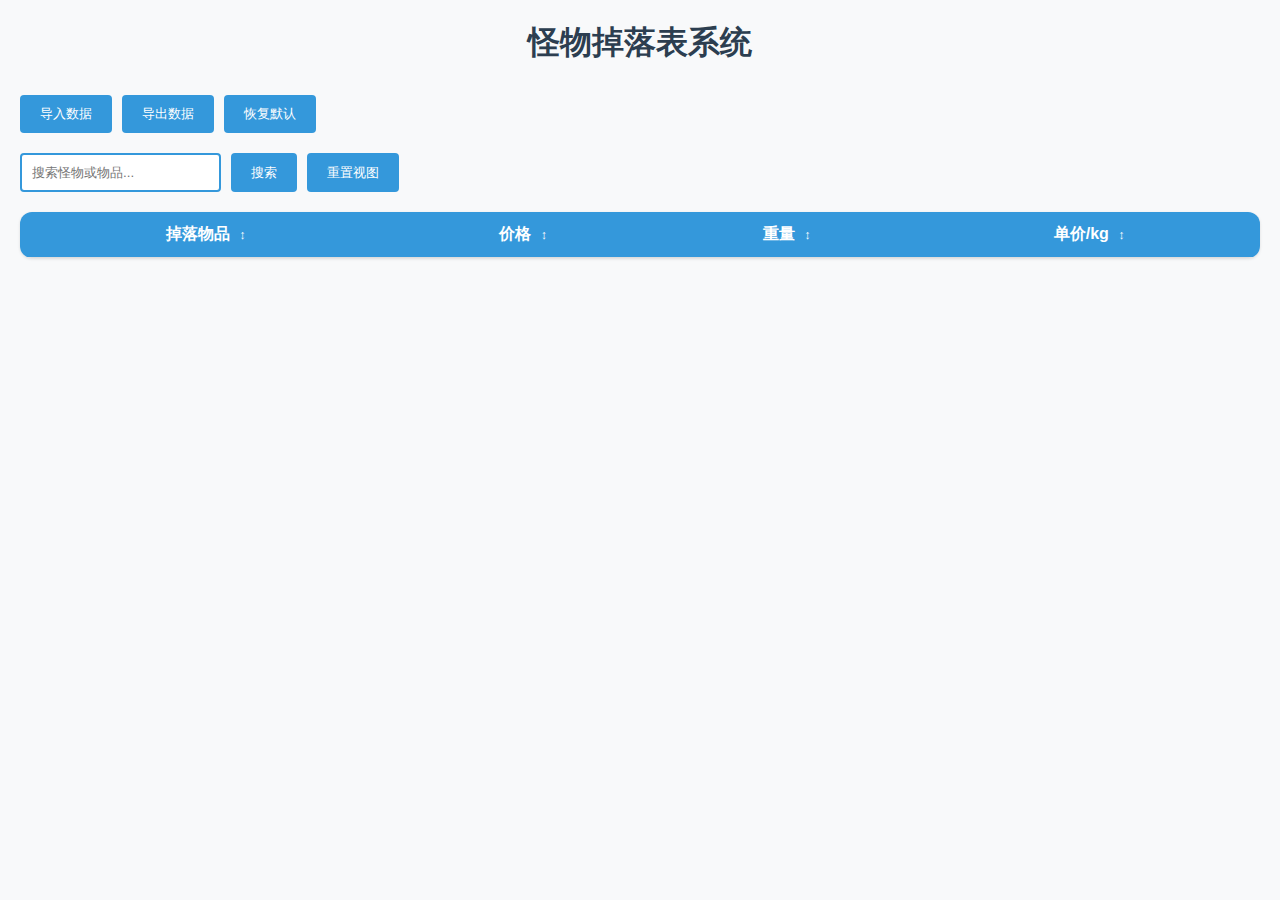
<file: index.html>
<!DOCTYPE html>
<html>
<head>
    <title>本地怪物掉落表系统</title>
    <style>
        body {
            font-family: Arial, sans-serif;
            margin: 20px;
            background-color: #f8f9fa;
        }
        h1 {
            color: #2c3e50;
            text-align: center;
            margin-bottom: 30px;
        }
        table {
            width: 100%;
            border-collapse: collapse;
            margin-top: 20px;
            background: var(--table-bg);
            border-radius: 12px; /* 新增圆角 */
            overflow: hidden; /* 隐藏边角 */
            box-shadow: 0 1px 3px rgba(0,0,0,0.12);
        }
        th, td {
            padding: 12px 15px;
            border-bottom: 1px solid #ddd;
            position: relative;
            text-align: center;
        }
        th {
            background-color: #3498db;
            color: white;
            cursor: pointer;
            transition: background 0.3s;
        }
        th:hover {
            background-color: #2980b9;
        }
        tr:hover {
            background-color: #f6f6f6;
        }
        .source-tag {
            display: inline-flex;
            align-items: center;
            padding: 0.25rem 0.75rem;
            margin: 0.25rem 0.5rem 0.25rem 0;
            border-radius: 999px;
            font-size: 0.85em;
            font-weight: 500;
            box-shadow: 0 2px 3px rgba(0, 0, 0, 0.05);
            transition: transform 0.1s ease;
        }

        .source-tag:hover {
            transform: translateY(-1px);
        }
        .controls {
            display: flex;
            gap: 10px;
            margin-bottom: 20px;
            flex-wrap: wrap;
        }
        #searchInput {
            flex: 1;
            padding: 10px;
            max-width: 400px;
            border: 2px solid #3498db;
            border-radius: 4px;
            outline: none;
        }
        button {
            padding: 10px 20px;
            background: #3498db;
            color: white;
            border: none;
            border-radius: 4px;
            cursor: pointer;
            transition: all 0.3s;
        }
        button:hover {
            background: #2980b9;
            transform: translateY(-1px);
        }
        .sort-indicator {
            margin-left: 5px;
            font-size: 0.8em;
        }
        .tooltip {
            position: absolute;
            background: white;
            border: 1px solid #ddd;
            padding: 10px;
            box-shadow: 0 2px 5px rgba(0,0,0,0.1);
            z-index: 100;
            max-width: 300px;
            display: none;
        }
        .data-management {
            margin: 20px 0;
            display: flex;
            gap: 10px;
        }
        .file-input {
            position: relative;
            overflow: hidden;
        }
        .file-input input[type="file"] {
            position: absolute;
            left: 0;
            top: 0;
            opacity: 0;
            width: 100%;
            height: 100%;
            cursor: pointer;
        }
        .autocomplete-items {
            position: absolute;
            background: white;
            border: 1px solid #ddd;
            max-height: 200px;
            overflow-y: auto;
            width: 400px;
            box-shadow: 0 2px 4px rgba(0,0,0,0.1);
            z-index: 100;
            display: none;
        }
        .autocomplete-item {
            padding: 10px;
            cursor: pointer;
            transition: background 0.2s;
        }
        .autocomplete-item:hover {
            background: #f5f5f5;
        }
        .progress-container {
            position: relative;
            display: inline-block;
            width: 100%;
        }
        .progress-bar {
            position: absolute;
            left: 0;
            top: 0;
            height: 100%;
            background: rgba(52, 152, 219, 0.2);
            z-index: 0;
            transition: width 0.3s;
        }
        .progress-text {
            position: relative;
            z-index: 1;
        }
        @keyframes rowFlipIn {
            from {
                opacity: 0;
                transform: rotateX(-90deg);
            }
            to {
                opacity: 1;
                transform: rotateX(0deg);
            }
        }

        tr {
            transition: all 0.3s ease;
            transform-style: preserve-3d;
            position: relative;
        }
        tbody tr:hover {
            transform: perspective(1000px) rotateX(5deg) translateZ(15px);
            box-shadow: 0 10px 20px rgba(0,0,0,0.15);
            z-index: 10;
        }

        /* 表头保持原有效果 */
        th:hover {
            background-color: #2980b9 !important;
            transform: none !important;
            box-shadow: none !important;
        }

        .sorting-animation {
            animation: rowFlipIn 0.5s ease-out;
        }
        
    </style>
</head>
<body>
    <h1>怪物掉落表系统</h1>
    
    <div class="data-management">
        <div class="file-input">
            <button>导入数据</button>
            <input type="file" id="fileInput" accept=".json">
        </div>
        <button onclick="exportData()">导出数据</button>
        <button onclick="resetToDefault()">恢复默认</button>
    </div>

    <div class="controls">
        <div style="position:relative;">
            <input type="text" id="searchInput" placeholder="搜索怪物或物品..." autocomplete="off">
            <div id="autocompleteList" class="autocomplete-items"></div>
        </div>
        <button onclick="searchData()">搜索</button>
        <button onclick="resetView()">重置视图</button>
    </div>

    <table id="lootTable">
        <thead>
            <tr>
                <th onclick="sortData('item')">掉落物品 <span class="sort-indicator">↕</span></th>
                <th onclick="sortData('price')">价格 <span class="sort-indicator">↕</span></th>
                <th onclick="sortData('weight')">重量 <span class="sort-indicator">↕</span></th>
                <th onclick="sortData('ppk')">单价/kg <span class="sort-indicator">↕</span></th>
            </tr>
        </thead>
        <tbody id="tableBody"></tbody>
    </table>

    <div id="tooltip" class="tooltip"></div>

    <script>
        // 默认数据
        const DEFAULT_DATA = {}; // 清空默认数据
        // 系统状态
        const COLOR_PALETTE = ['#FFB3BA', '#BAFFC9', '#BAE1FF', '#FFDFBA', '#D0BAFF'];
        let monsterColors = {};
        let currentData = [];
        let sortState = { column: null, order: 0 };
        let maxValues = { price: 0, weight: 0, ppk: 0 };
        let itemSourceMap = {};
        let lootData = {};


        // 初始化
        async function init() {
            await loadExternalData(); // 新增此行
            loadSavedData();
            setupEventListeners();
            initializeData();
            updateView();
        }
        
        // 新增数据加载函数
        async function loadExternalData() {
            try {
                const response = await fetch('data.json');
                lootData = await response.json();
            } catch (error) {
                console.error('加载data.json失败，使用默认数据');
                lootData = { /* 可保留少量默认数据 */ };
            }
        }

        function loadSavedData() {
            const savedData = localStorage.getItem('lootData');
            lootData = savedData ? JSON.parse(savedData) : {...DEFAULT_DATA};
        }

        function initializeData() {
            generateColorMap();
            buildItemSourceMap();
            processRawData();
        }

        function generateColorMap() {
            let colorIndex = 0;
            Object.keys(lootData).forEach(monster => {
                monsterColors[monster] = COLOR_PALETTE[colorIndex % COLOR_PALETTE.length];
                colorIndex++;
            });
        }

        function buildItemSourceMap() {
            itemSourceMap = {};
            Object.entries(lootData).forEach(([monster, drops]) => {
                drops.forEach(drop => {
                    if (!itemSourceMap[drop.item]) {
                        itemSourceMap[drop.item] = new Set();
                    }
                    itemSourceMap[drop.item].add(monster);
                });
            });
        }

        function processRawData() {
        const mergedItems = {};
        Object.entries(lootData).forEach(([monster, drops]) => {
            drops.forEach(drop => {
                if (!mergedItems[drop.item]) {
                    mergedItems[drop.item] = {
                        item: drop.item,
                        price: [], // 改为数组记录所有值
                        weight: [],
                        ppk: 0,
                        monsters: new Set([monster]),
                        display: true
                    };
                } else {
                    mergedItems[drop.item].monsters.add(monster);
                }
                // 收集所有价格和重量
                mergedItems[drop.item].price.push(drop.price);
                mergedItems[drop.item].weight.push(drop.weight);
            });
        });

        // 计算平均值
        currentData = Object.values(mergedItems).map(item => {
            const avgPrice = item.price.reduce((a, b) => a + b, 0) / item.price.length;
            const avgWeight = item.weight.reduce((a, b) => a + b, 0) / item.weight.length;
            return {
                ...item,
                price: Number(avgPrice.toFixed(2)),
                weight: Number(avgWeight.toFixed(2)),
                ppk: Number((avgPrice / avgWeight).toFixed(2))
            };
        });

        calculateMaxValues();
    }

        function calculateMaxValues() {
            maxValues = {
                price: Math.max(...currentData.map(d => d.price)),
                weight: Math.max(...currentData.map(d => d.weight)),
                ppk: Math.max(...currentData.map(d => d.ppk))
            };
        }

        function setupEventListeners() {
            // 文件操作
            document.getElementById('fileInput').addEventListener('change', handleFileSelect);
            
            // 搜索栏事件
            const searchInput = document.getElementById('searchInput');
            // 新增右键清空事件
            searchInput.addEventListener('contextmenu', function(e) {
                e.preventDefault();
                this.value = '';
                this.dispatchEvent(new Event('input')); // 触发input事件
                updateAutocomplete.call(this);
            });



            searchInput.addEventListener('input', function() {
                updateAutocomplete.call(this);
                searchData(); // 新增：输入变化时立即执行搜索
            });
            searchInput.addEventListener('focus', () => updateAutocomplete.call(searchInput));
            searchInput.addEventListener('blur', () => {
                setTimeout(() => {
                    document.getElementById('autocompleteList').style.display = 'none';
                }, 100);
            });

            // 物品列悬停事件
            document.addEventListener('mouseover', (e) => {
                const itemCell = e.target.closest('td:first-child');
                if (itemCell) {
                    const item = itemCell.closest('tr').dataset.item;
                    showTooltip(item, e);
                }
            });

            document.addEventListener('mouseout', (e) => {
                if (e.target.closest('td:first-child')) {
                    hideTooltip();
                }
            });
        }

        // 新增的自动完成更新函数
        function updateAutocomplete() {
            const query = this.value.toLowerCase();
            const list = document.getElementById('autocompleteList');
            list.innerHTML = '';

            // 当查询为空时显示全部数据
            const allItems = [
                ...Object.keys(lootData),
                ...Object.keys(itemSourceMap).filter(i => !lootData[i]) // 排除重复的怪物名称
            ].filter((v, i, a) => a.indexOf(v) === i);

            const matches = query ? 
                allItems.filter(item => item.toLowerCase().includes(query)) : 
                allItems;

            list.innerHTML = matches.map(item => `
                <div class="autocomplete-item" onclick="selectSuggestion('${item}')">
                    ${lootData[item] ? '怪物：' : '物品：'}${item}
                </div>
            `).join('');

            list.style.display = 'none';
            list.offsetHeight; // 触发重绘
            list.style.display = matches.length ? 'block' : 'none';
        }


        // 点击搜索栏显示全部怪物
        function showAllMonsters() {
            const list = document.getElementById('autocompleteList');
            list.innerHTML = Object.keys(lootData)
                .sort()
                .map(monster => `
                    <div class="autocomplete-item" onclick="selectSuggestion('${monster}')">
                        怪物：${monster}
                    </div>
                `).join('');
            list.style.display = 'block';
        }

        function selectSuggestion(value) {
            const searchInput = document.getElementById('searchInput');
            searchInput.value = value;
            searchInput.dispatchEvent(new Event('input')); // 触发输入事件
            document.getElementById('autocompleteList').style.display = 'none';
            
            // 立即执行搜索
            setTimeout(() => searchData(), 50); // 添加微小延迟确保输入更新
        }


        // 修改后的tooltip显示
        function showTooltip(item, event) {
            const tooltip = document.getElementById('tooltip');
            const dataItem = currentData.find(d => d.item === item);
            if (!dataItem) return;
            
            tooltip.innerHTML = `
                <strong>${item}</strong><br>
                掉落来源：${Array.from(dataItem.monsters)
                    .map(m => `<span class="source-tag" style="background:${monsterColors[m]}">${m}</span>`)
                    .join(' ')}
            `;
            tooltip.style.display = 'block';
            tooltip.style.left = `${event.pageX + 15}px`;
            tooltip.style.top = `${event.pageY + 15}px`;
        }

        function hideTooltip() {
            document.getElementById('tooltip').style.display = 'none';
        }

        // 以下保持原有功能不变（处理文件、导出、排序等）...
        function handleFileSelect(event) {
            const file = event.target.files[0];
            if (!file) return;

            const reader = new FileReader();
            reader.onload = (e) => {
                try {
                    lootData = JSON.parse(e.target.result);
                    localStorage.setItem('lootData', JSON.stringify(lootData));
                    location.reload();
                } catch {
                    alert('无效的JSON文件');
                }
            };
            reader.readAsText(file);
        }

        function exportData() {
            const dataStr = JSON.stringify(lootData, null, 2);
            const blob = new Blob([dataStr], { type: 'application/json' });
            const url = URL.createObjectURL(blob);
            
            const a = document.createElement('a');
            a.href = url;
            a.download = 'loot-data.json';
            a.click();
            URL.revokeObjectURL(url);
        }

        function resetToDefault() {
            if (confirm('确定要恢复默认数据吗？')) {
                localStorage.removeItem('lootData');
                location.reload();
            }
        }

        function searchData() {
            const query = document.getElementById('searchInput').value.toLowerCase();
            currentData.forEach(item => {
                const matchItem = item.item.toLowerCase().includes(query);
                const matchMonster = Array.from(itemSourceMap[item.item] || [])
                    .some(m => m.toLowerCase().includes(query));
                item.display = matchItem || matchMonster;
            });
            updateView();
        }

        function resetView() {
            processRawData();
            document.getElementById('searchInput').value = '';
            updateView();
        }

        function sortData(column) {
            if (sortState.column === column) {
                sortState.order = (sortState.order + 1) % 3;
            } else {
                sortState.order = 1;
                sortState.column = column;
            }

            currentData.sort((a, b) => {
                const modifier = sortState.order === 2 ? -1 : 1;
                if (column === 'item') {
                    return a[column].localeCompare(b[column]) * modifier;
                }
                return (a[column] - b[column]) * modifier;
            });

            if (sortState.order === 0) {
                processRawData();
                sortState.column = null;
            }
            updateView();
        }

        function updateView() {
            const tbody = document.getElementById('tableBody');
            tbody.style.opacity = 0; // 先隐藏表格
            
            // 使用requestAnimationFrame优化动画
            requestAnimationFrame(() => {
                tbody.innerHTML = '';
                
                currentData.filter(item => item.display).forEach((item, index) => {
                    const row = document.createElement('tr');
                    row.dataset.item = item.item;
                    row.className = 'sorting-animation';
                    row.style.animationDelay = `${index * 0.05}s`; // 行级联动画效果

                    row.innerHTML = `
                    <td>
                        <div>${item.item}</div>
                        <div>${Array.from(item.monsters)
                            .map(monster => `<span class="source-tag" style="background:${monsterColors[monster]}">${monster}</span>`)
                            .join('')}
                        </div>
                    </td>
                    <td>
                        <div class="progress-container">
                            ${sortState.column === 'price' ? 
                                `<div class="progress-bar" style="width:${(item.price/maxValues.price*100).toFixed(1)}%"></div>` 
                                : ''}
                            <span class="progress-text">${item.price}</span>
                        </div>
                    </td>
                    <td>
                        <div class="progress-container">
                            ${sortState.column === 'weight' ? 
                                `<div class="progress-bar" style="width:${(item.weight/maxValues.weight*100).toFixed(1)}%"></div>` 
                                : ''}
                            <span class="progress-text">${item.weight}</span>
                        </div>
                    </td>
                    <td>
                        <div class="progress-container">
                            ${sortState.column === 'ppk' ? 
                                `<div class="progress-bar" style="width:${(item.ppk/maxValues.ppk*100).toFixed(1)}%"></div>` 
                                : ''}
                            <span class="progress-text">${item.ppk.toFixed(2)}</span>
                        </div>
                    </td>
                `;

                    tbody.appendChild(row);
                });

                tbody.style.opacity = 1;
                updateSortIndicators();
                
            });
        }

        // 修改后的排序指示器更新
        function updateSortIndicators() {
            document.querySelectorAll('th').forEach(th => {
                const indicator = th.querySelector('.sort-indicator');
                const column = th.getAttribute('onclick').match(/'([^']+)'/)[1];
                if (column === sortState.column) {
                    indicator.textContent = ['↕', '↑', '↓'][sortState.order];
                } else {
                    indicator.textContent = '↕';
                }
            });
        }

        // 初始化
        init();
    </script>
</body>
</html>
</file>
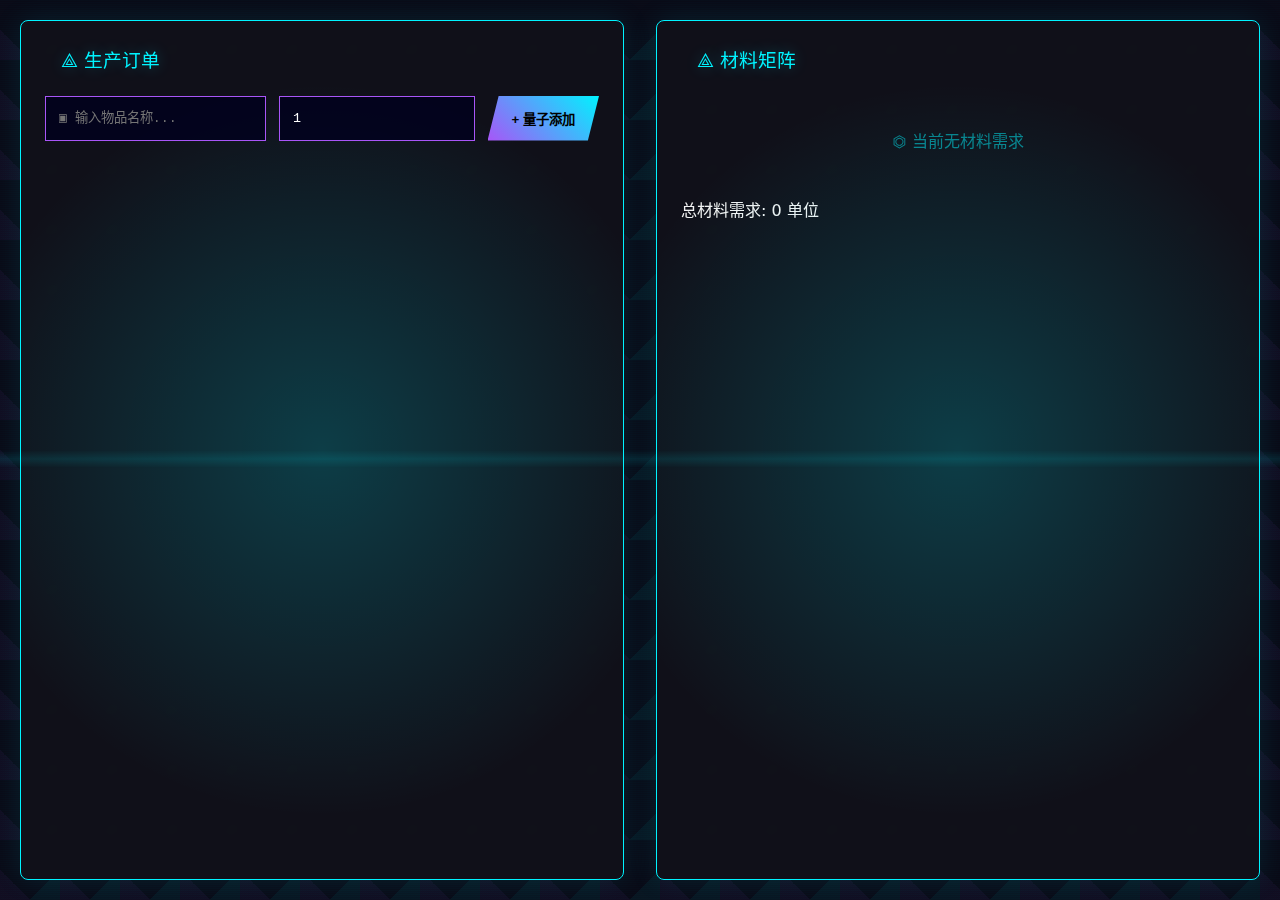
<file: CraftFlow-Guide/index.html>
<!-- index.html -->
<!DOCTYPE html>
<html lang="zh-CN">

<head>
    <meta charset="UTF-8">
    <title>星际制造计算器</title>
    <link rel="stylesheet" href="css/style.css">
</head>

<body>
    <div class="cyber-container">
        <div class="hologram-panel">
            <h3 class="cyber-title">⟁ 生产订单</h3>
            <div class="cyber-input-group">
                <input type="text" id="itemName" class="cyber-input" placeholder="▣ 输入物品名称..." data-glitch-text>
                <div id="suggestions" class="cyber-suggestions"></div>
                <input type="number" id="itemQuantity" value="1" min="1" class="cyber-input">
                <button class="cyber-button" onclick="addOrderItem()">+ 量子添加</button>
            </div>
            <div id="orderList" class="cyber-list"></div>
        </div>

        <div class="hologram-panel">
            <h3 class="cyber-title">⟁ 材料矩阵</h3>
            <div id="materialList" class="particle-grid"></div>
        </div>
    </div>

    <script src=" js/script.js"></script>
    <div class="cyber-grid"></div>
    <div class="scanline"></div>
</body>

</html>
</file>
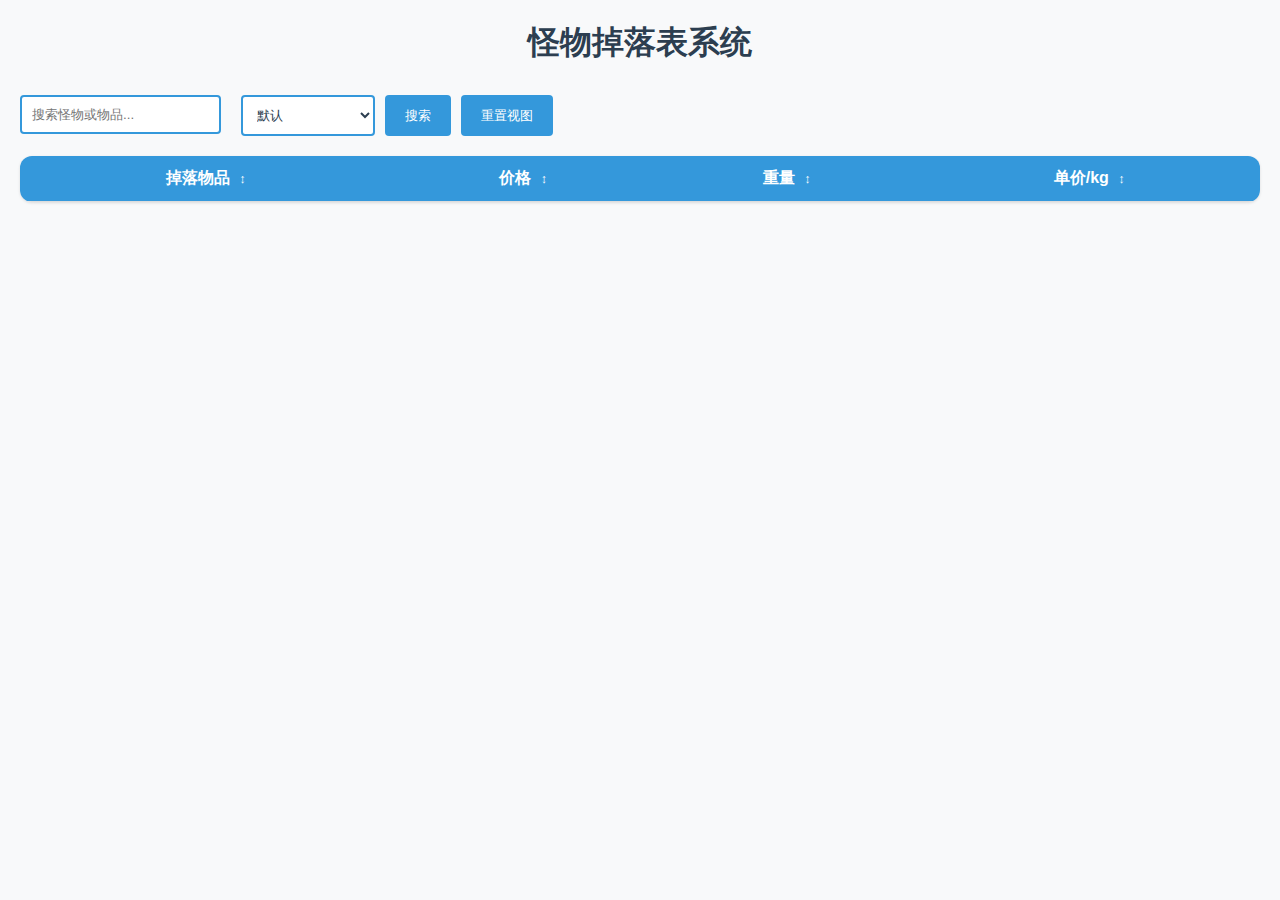
<file: LootHive-Bestiary/index.html>
<!DOCTYPE html>
<html>
<head>
    <title>本地怪物掉落表系统</title>
    <link rel="stylesheet" href="styles.css">
</head>
<body>
    <h1>怪物掉落表系统</h1>

    <div class="controls">
        <div style="position:relative;">
            <input type="text" id="searchInput" placeholder="搜索怪物或物品..." autocomplete="off">
            <div id="autocompleteList" class="autocomplete-items"></div>
        </div>
        <select id="merchantSelect" class="merchant-select" onchange="updatePrices()">
            <option value="1.0">默认</option>
            <option value="0.9">峡谷商人 (0.9x)</option>
        </select>
        <button onclick="searchData()">搜索</button>
        <button onclick="resetView()">重置视图</button>
    </div>

    <table id="lootTable">
        <thead>
            <tr>
                <th onclick="sortData('item')">掉落物品 <span class="sort-indicator">↕</span></th>
                <th onclick="sortData('price')">价格 <span class="sort-indicator">↕</span></th>
                <th onclick="sortData('weight')">重量 <span class="sort-indicator">↕</span></th>
                <th onclick="sortData('ppk')">单价/kg <span class="sort-indicator">↕</span></th>
            </tr>
        </thead>
        <tbody id="tableBody"></tbody>
    </table>

    <div id="tooltip" class="tooltip"></div>

    <script src="scripts.js"></script>
</body>
</html>
</file>
<file: CraftFlow-Guide/css/style.css>
/* style.css */
:root {
    --neon-blue: #00f3ff;
    --neon-purple: #a855f7;
    --deep-space: #0a0a16;
    --cyber-black: #111119;
    --hologram-glow: radial-gradient(circle at center,
            rgba(0, 243, 255, 0.2) 0%,
            transparent 70%);
}

body {
    background: var(--deep-space);
    color: rgba(255, 255, 255, 0.95);
    font-family: 'Segoe UI', system-ui;
    margin: 0;
    height: 100vh;
    overflow: hidden;
}

.cyber-container {
    display: grid;
    grid-template-columns: 1fr 1fr;
    gap: 2rem;
    padding: 20px;
    min-height: 100vh;
    background-image:
        linear-gradient(45deg, rgba(168, 85, 247, 0.05) 25%, transparent 25%),
        linear-gradient(-45deg, rgba(0, 243, 255, 0.05) 25%, transparent 25%);
    background-size: 60px 60px;
    max-height: calc(100vh - 80px);
    overflow-y: auto;
    scroll-behavior: smooth;
    height: calc(100vh - 40px);
    box-sizing: border-box;
}

.hologram-panel {
    background: rgba(17, 17, 25, 0.95);
    border: 1px solid var(--neon-blue);
    border-radius: 8px;
    padding: 1.5rem;
    backdrop-filter: blur(8px);
    box-shadow: 0 0 30px rgba(0, 243, 255, 0.1);
    transition: transform 0.3s cubic-bezier(0.4, 0, 0.2, 1);
    max-height: 90vh;
    overflow-y: auto;
    scroll-behavior: smooth;
    height: 100%;
}

@keyframes scrollGlow {
    0% {
        box-shadow: 0 0 15px rgba(0, 243, 255, 0);
    }

    50% {
        box-shadow: 0 0 15px rgba(0, 243, 255, 0.3);
    }

    100% {
        box-shadow: 0 0 15px rgba(0, 243, 255, 0);
    }
}

.scroll-active {
    animation: scrollGlow 1.5s ease-in-out;
}

.hologram-panel::before {
    content: '';
    position: absolute;
    inset: 0;
    background: var(--hologram-glow);
    pointer-events: none;
}

.cyber-title {
    color: var(--neon-blue);
    font-weight: 500;
    margin: 0 0 1.5rem;
    text-shadow: 0 0 15px rgba(0, 243, 255, 0.3);
    position: relative;
    padding-left: 1rem;
}

.cyber-title::before {
    position: absolute;
    left: -1.2rem;
    filter: drop-shadow(0 0 5px var(--neon-blue));
}

.cyber-input-group {
    display: grid;
    grid-template-columns: 2fr 1fr auto;
    gap: 0.8rem;
    margin-bottom: 0.5rem;
    position: relative;
    z-index: 1001;
    /* 确保在全局点击之上 */
}

.cyber-input {
    background: rgba(0, 0, 30, 0.8);
    border: 1px solid var(--neon-purple);
    color: white;
    padding: 0.8rem;
    font-family: 'Courier New', monospace;
    transition: all 0.3s ease;
}

@keyframes inputGlow {
    0%, 100% { box-shadow: 0 0 10px rgba(168,85,247,0); }
    50% { box-shadow: 0 0 15px rgba(168,85,247,0.3); }
}

.cyber-input:focus {
    outline: none;
    border-color: var(--neon-purple);
    animation: inputGlow 1.5s infinite;
    box-shadow: 0 0 15px rgba(168, 85, 247, 0.3);
}

.cyber-button {
    background: linear-gradient(45deg, var(--neon-purple), var(--neon-blue));
    border: none;
    color: black;
    padding: 0.8rem 1.5rem;
    cursor: pointer;
    text-transform: uppercase;
    font-weight: bold;
    clip-path: polygon(10% 0, 100% 0, 90% 100%, 0 100%);
    transition: filter 0.3s ease;
}

.cyber-button:hover {
    filter: brightness(1.2) drop-shadow(0 0 5px var(--neon-blue));
}

.cyber-list {
    display: grid;
    gap: 0.5rem;
}

.order-item {
    display: flex;
    justify-content: space-between;
    padding: 0.8rem;
    background: rgba(0, 243, 255, 0.05);
    border: 1px solid rgba(0, 243, 255, 0.2);
    position: relative;
}

.delete-btn {
    color: #ff467e;
    cursor: pointer;
    transition: transform 0.3s ease;
}

.delete-btn:hover {
    transform: scale(1.2);
}

.particle-grid {
    display: grid;
    gap: 0.8rem;
}

.material-item {
    padding: 1rem;
    background: rgba(0, 243, 255, 0.05);
    border: 1px solid rgba(0, 243, 255, 0.1);
    position: relative;
    cursor: pointer;
    transition: all 0.3s ease;
}

.material-item:hover {
    background: rgba(0, 243, 255, 0.1);
    transform: translateX(10px);
}

.material-item::before {
    content: '◈';
    position: absolute;
    left: -15px;
    color: var(--neon-blue);
    filter: drop-shadow(0 0 5px var(--neon-blue));
}

.cyber-suggestions {
    position: absolute;
    background: var(--cyber-black);
    border: 1px solid var(--neon-purple);
    z-index: 1000;
    overflow: hidden;
    top: 100%;
    /* 紧贴输入框底部 */
    left: 0;
    width: calc(100% - 2px);
    /* 边框对齐 */
    box-shadow: 0 4px 12px rgba(0, 0, 0, 0.3);
    display: none;
    /* 初始隐藏状态 */
    transform-origin: top;
    border-top: none;
    border-radius: 0 0 4px 4px;
    /* 与输入框形成连续视觉 */
    padding-bottom: 5px;
    /* 补偿隐藏的滚动条空间 */
    max-height: 200px;
    /* 舒适高度 */
    scrollbar-width: none;
    -ms-overflow-style: none;
    transition: transform 0.3s ease-out;
    animation: slideIn 0.2s ease-out;
}

.cyber-suggestions:hover {
    overflow-y: auto;
    /* 仅在实际需要时激活 */
}

@keyframes suggestAppear {
    from {
        opacity: 0;
        transform: translateY(-10px);
    }

    to {
        opacity: 1;
        transform: translateY(0);
    }
}

body,
.cyber-suggestions {
    scrollbar-width: none;
    /* Firefox */
    -ms-overflow-style: none;
    /* IE/Edge */
}

body::-webkit-scrollbar,

.cyber-suggestions::-webkit-scrollbar {
    display: none;
}

@keyframes slideIn {
    from {
        opacity: 0;
        transform: translateY(-10px);
    }

    to {
        opacity: 1;
        transform: translateY(0);
    }
}

.suggestion-item {
    border-bottom: 1px solid rgba(168, 85, 247, 0.1);
    font-size: 0.95em;
    display: flex;
    justify-content: space-between;
    align-items: center;
    white-space: nowrap;
    overflow: hidden;
    text-overflow: ellipsis;
    padding: 12px 15px;
    margin: 0 5px;
    transition: transform 0.2s ease;
}

/* 添加点击反馈动画 */
#itemName:active {
    transform: scale(0.98);
    opacity: 0.9;
}

.suggestion-item:hover {
    transform: translateX(5px);
    /* 悬停动画效果 */
    overflow-x: hidden;
    background: linear-gradient(90deg,
            transparent,
            rgba(0, 243, 255, 0.1) 70%);
}

@keyframes scanline {
    from {
        transform: translateY(-100%);
    }

    to {
        transform: translateY(100%);
    }
}

.cyber-grid {
    position: fixed;
    inset: 0;
    background: repeating-linear-gradient(0deg,
            transparent 0px,
            transparent 1px,
            rgba(0, 243, 255, 0.03) 2px);
    pointer-events: none;
    z-index: -1;
}

.quantum-empty {
    text-align: center;
    color: rgba(0, 243, 255, 0.5);
    padding: 2rem;
}

.group-title {
    color: var(--neon-purple);
    border-bottom: 1px solid rgba(168, 85, 247, 0.3);
    padding: 0.8rem;
    margin-bottom: 1rem;
    display: flex;
    align-items: center;
}

.quantum-marker {
    margin-left: auto;
    background: rgba(168, 85, 247, 0.1);
    padding: 2px 8px;
    border-radius: 4px;
}

.quantum-tree-container:active {
    cursor: grabbing;
}

.scanline {
    position: fixed;
    top: 0;
    left: 0;
    width: 100%;
    height: 100%;
    background: linear-gradient(to bottom,
            transparent 50%,
            rgba(0, 243, 255, 0.1) 51%,
            transparent 52%);
    animation: scanline 3s linear infinite;
    pointer-events: none;
    z-index: 9999;
}

.hologram-panel {
    position: relative;
    /* 确保关闭按钮定位正确 */
    max-width: 90vw;
    max-height: 90vh;
}

.suggestion-item.selected {
    background: linear-gradient(90deg, 
        rgba(0, 243, 255, 0.15) 0%,
        transparent 100%
    );
    border-left: 2px solid var(--neon-blue);
}
</file>
<file: LootHive-Bestiary/styles.css>
body {
    font-family: Arial, sans-serif;
    margin: 20px;
    background-color: #f8f9fa;
}
h1 {
    color: #2c3e50;
    text-align: center;
    margin-bottom: 30px;
}
table {
    width: 100%;
    border-collapse: collapse;
    margin-top: 20px;
    background: var(--table-bg);
    border-radius: 12px; /* 新增圆角 */
    overflow: hidden; /* 隐藏边角 */
    box-shadow: 0 1px 3px rgba(0,0,0,0.12);
}
th, td {
    padding: 12px 15px;
    border-bottom: 1px solid #ddd;
    position: relative;
    text-align: center;
}
th {
    background-color: #3498db;
    color: white;
    cursor: pointer;
    transition: background 0.3s;
}
th:hover {
    background-color: #2980b9;
}
tr:hover {
    background-color: #f6f6f6;
}
.source-tag {
    display: inline-flex;
    align-items: center;
    padding: 0.25rem 0.75rem;
    margin: 0.25rem 0.5rem 0.25rem 0;
    border-radius: 999px;
    font-size: 0.85em;
    font-weight: 500;
    box-shadow: 0 2px 3px rgba(0, 0, 0, 0.05);
    transition: transform 0.1s ease;
}

.source-tag:hover {
    transform: translateY(-1px);
}
.controls {
    display: flex;
    gap: 10px;
    margin-bottom: 20px;
    flex-wrap: wrap;
}
#searchInput {
    flex: 1;
    padding: 10px;
    max-width: 400px;
    border: 2px solid #3498db;
    border-radius: 4px;
    outline: none;
}
button {
    padding: 10px 20px;
    background: #3498db;
    color: white;
    border: none;
    border-radius: 4px;
    cursor: pointer;
    transition: all 0.3s;
}
button:hover {
    background: #2980b9;
    transform: translateY(-1px);
}
.sort-indicator {
    margin-left: 5px;
    font-size: 0.8em;
}
.tooltip {
    position: absolute;
    background: white;
    border: 1px solid #ddd;
    padding: 10px;
    box-shadow: 0 2px 5px rgba(0,0,0,0.1);
    z-index: 100;
    max-width: 300px;
    display: none;
}
.file-input {
    position: relative;
    overflow: hidden;
}
.file-input input[type="file"] {
    position: absolute;
    left: 0;
    top: 0;
    opacity: 0;
    width: 100%;
    height: 100%;
    cursor: pointer;
}
.autocomplete-items {
    position: absolute;
    background: white;
    border: 1px solid #ddd;
    max-height: 200px;
    overflow-y: auto;
    width: 400px;
    box-shadow: 0 2px 4px rgba(0,0,0,0.1);
    z-index: 100;
    display: none;
}
.autocomplete-item {
    padding: 10px;
    cursor: pointer;
    transition: background 0.2s;
}
.autocomplete-item:hover {
    background: #f5f5f5;
}
.progress-container {
    position: relative;
    display: inline-block;
    width: 100%;
}
.progress-bar {
    position: absolute;
    left: 0;
    top: 0;
    height: 100%;
    background: rgba(52, 152, 219, 0.2);
    z-index: 0;
    transition: width 0.3s;
}
.progress-text {
    position: relative;
    z-index: 1;
}
@keyframes rowFlipIn {
    from {
        opacity: 0;
        transform: rotateX(-90deg);
    }
    to {
        opacity: 1;
        transform: rotateX(0deg);
    }
}
.merchant-select {
    padding: 10px;
    border: 2px solid #3498db;
    border-radius: 4px;
    background: white;
    color: #2c3e50;
    margin-left: 10px;
}
tr {
    transition: all 0.3s ease;
    transform-style: preserve-3d;
    position: relative;
}
tbody tr:hover {
    transform: perspective(1000px) rotateX(5deg) translateZ(15px);
    box-shadow: 0 10px 20px rgba(0,0,0,0.15);
    z-index: 10;
}

/* 表头保持原有效果 */
th:hover {
    background-color: #2980b9 !important;
    transform: none !important;
    box-shadow: none !important;
}

.sorting-animation {
    animation: rowFlipIn 0.5s ease-out;
}
</file>
